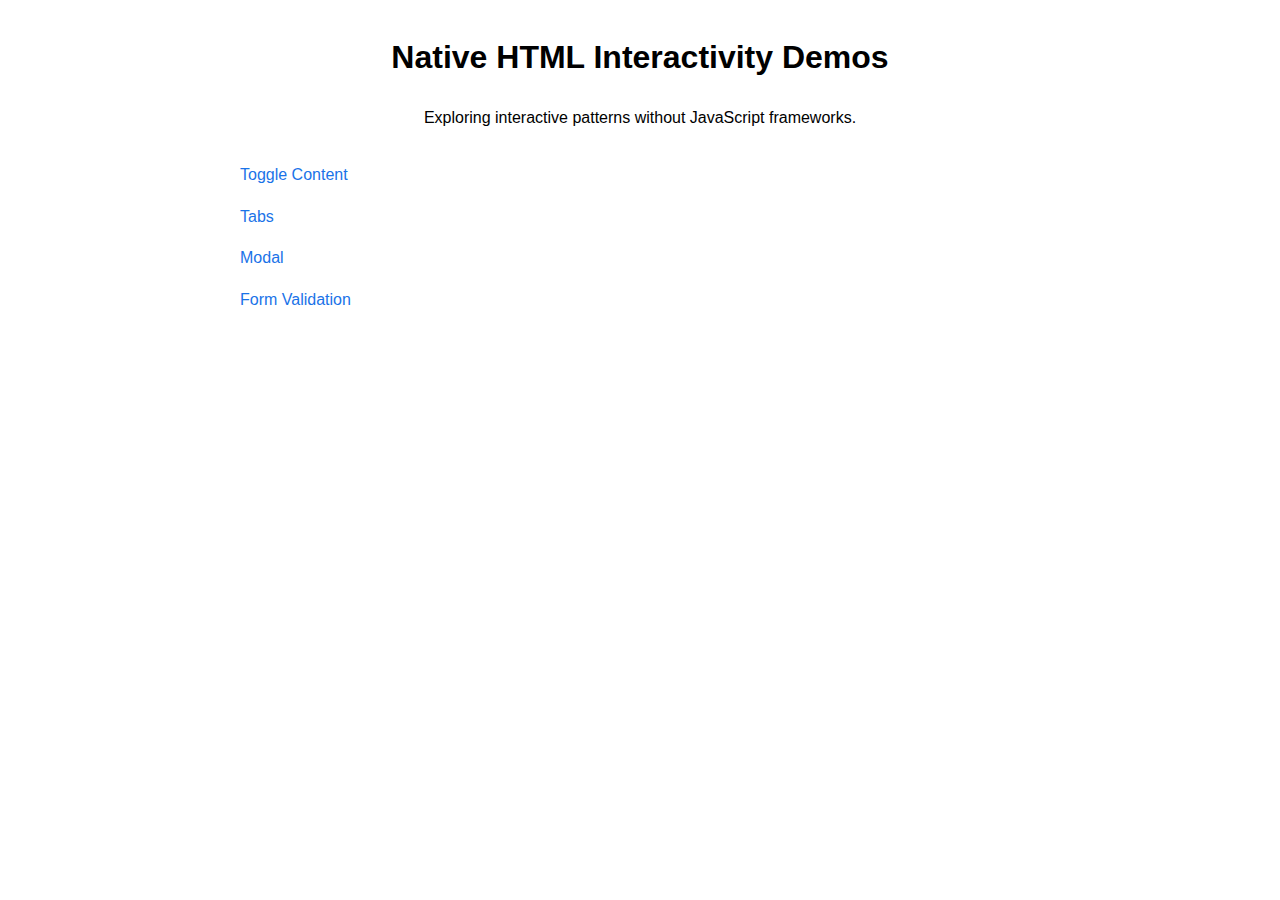
<file: index.html>
<!DOCTYPE html>
<html lang="en">
<head>
  <meta charset="UTF-8">
  <meta name="viewport" content="width=device-width, initial-scale=1.0">
  <title>Native HTML Interactivity Demos</title>
  <link rel="stylesheet" href="style.css">
</head>
<body>
  <header>
    <h1>Native HTML Interactivity Demos</h1>
    <p>Exploring interactive patterns without JavaScript frameworks.</p>
  </header>

  <main>
    <ul>
      <li><a href="demos/toggle.html">Toggle Content</a></li>
      <li><a href="demos/tabs.html">Tabs</a></li>
      <li><a href="demos/modal.html">Modal</a></li>
      <li><a href="demos/form.html">Form Validation</a></li>
    </ul>
  </main>
  <script src="script.js" defer></script>
</body>
</html>
</file>
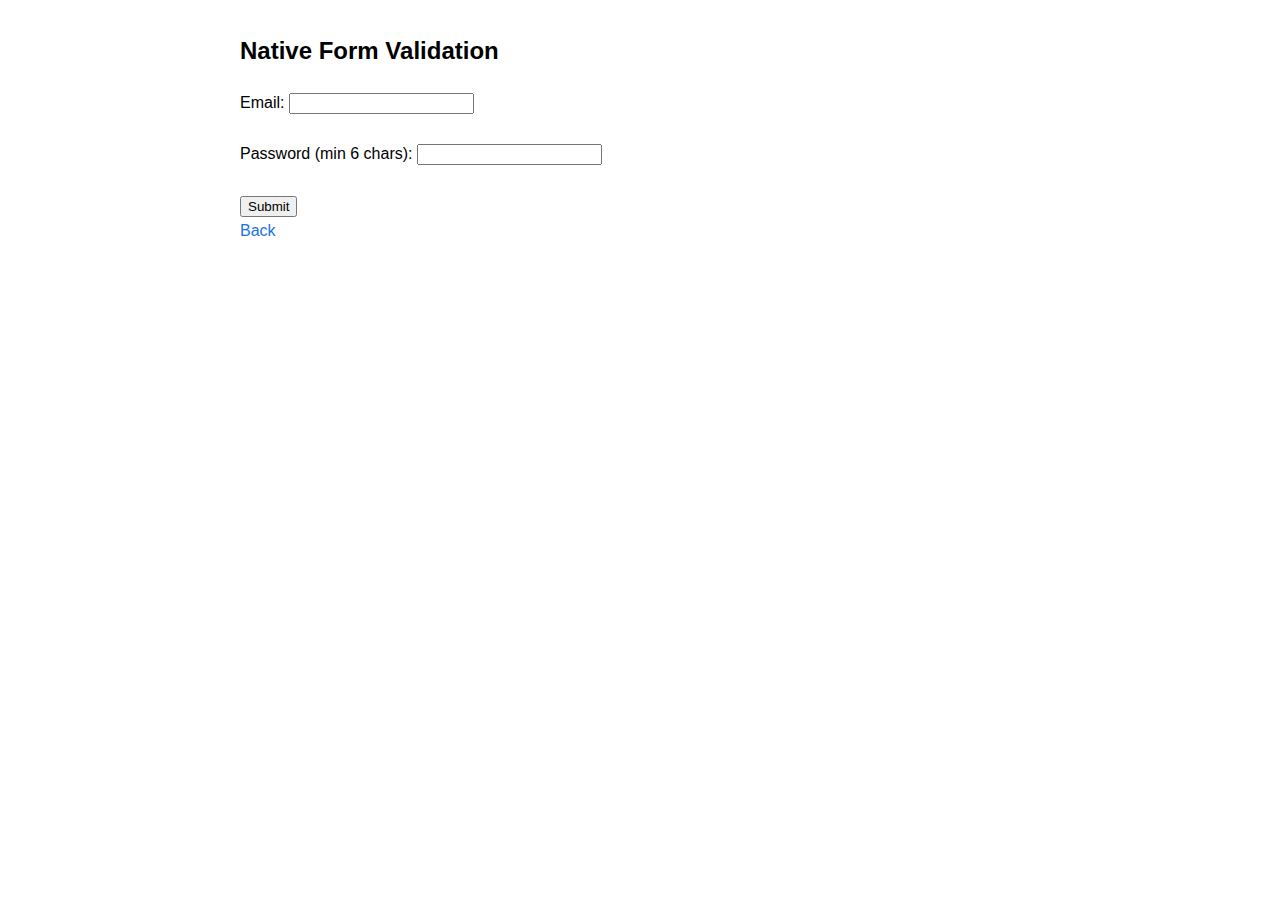
<file: demos/form.html>
<!DOCTYPE html>
<html lang="en">
<head>
  <meta charset="UTF-8">
  <title>Form Validation</title>
  <link rel="stylesheet" href="../style.css">
</head>
<body>
  <h2>Native Form Validation</h2>

  <form>
    <label>
      Email:
      <input type="email" required>
    </label>
    <br><br>
    <label>
      Password (min 6 chars):
      <input type="password" minlength="6" required>
    </label>
    <br><br>
    <button type="submit">Submit</button>
  </form>

  <a href="../index.html">Back</a>
</body>
</html>
</file>
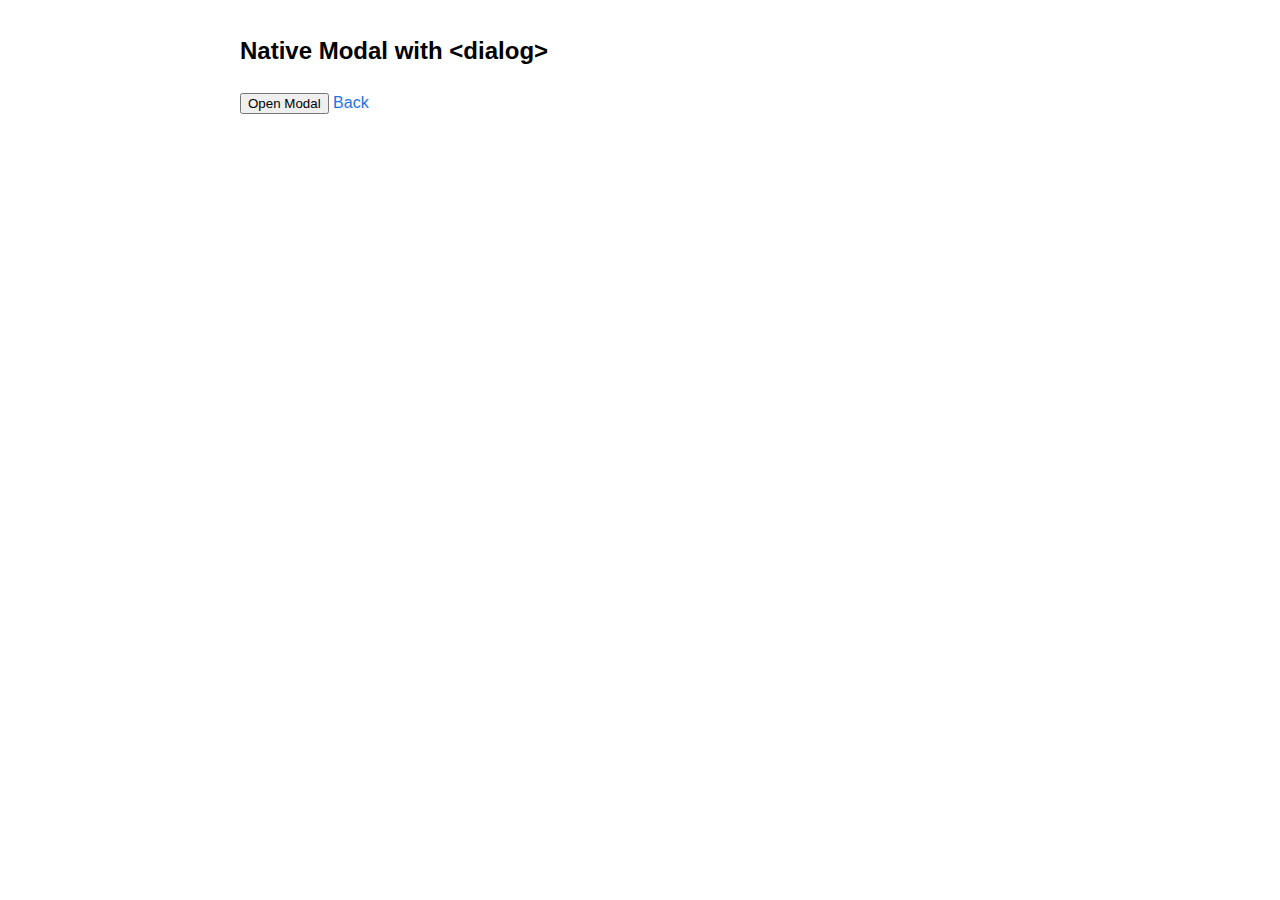
<file: demos/modal.html>
<!DOCTYPE html>
<html lang="en">
<head>
  <meta charset="UTF-8">
  <title>Modal</title>
  <link rel="stylesheet" href="../style.css">
</head>
<body>
  <h2>Native Modal with &lt;dialog&gt;</h2>

  <button id="openBtn">Open Modal</button>

  <dialog id="modal">
    <p>This is a native modal dialog.</p>
    <button id="closeBtn">Close</button>
  </dialog>

  <script>
    const modal = document.getElementById('modal');
    document.getElementById('openBtn').onclick = () => modal.showModal();
    document.getElementById('closeBtn').onclick = () => modal.close();
  </script>

  <a href="../index.html">Back</a>
</body>
</html>
</file>
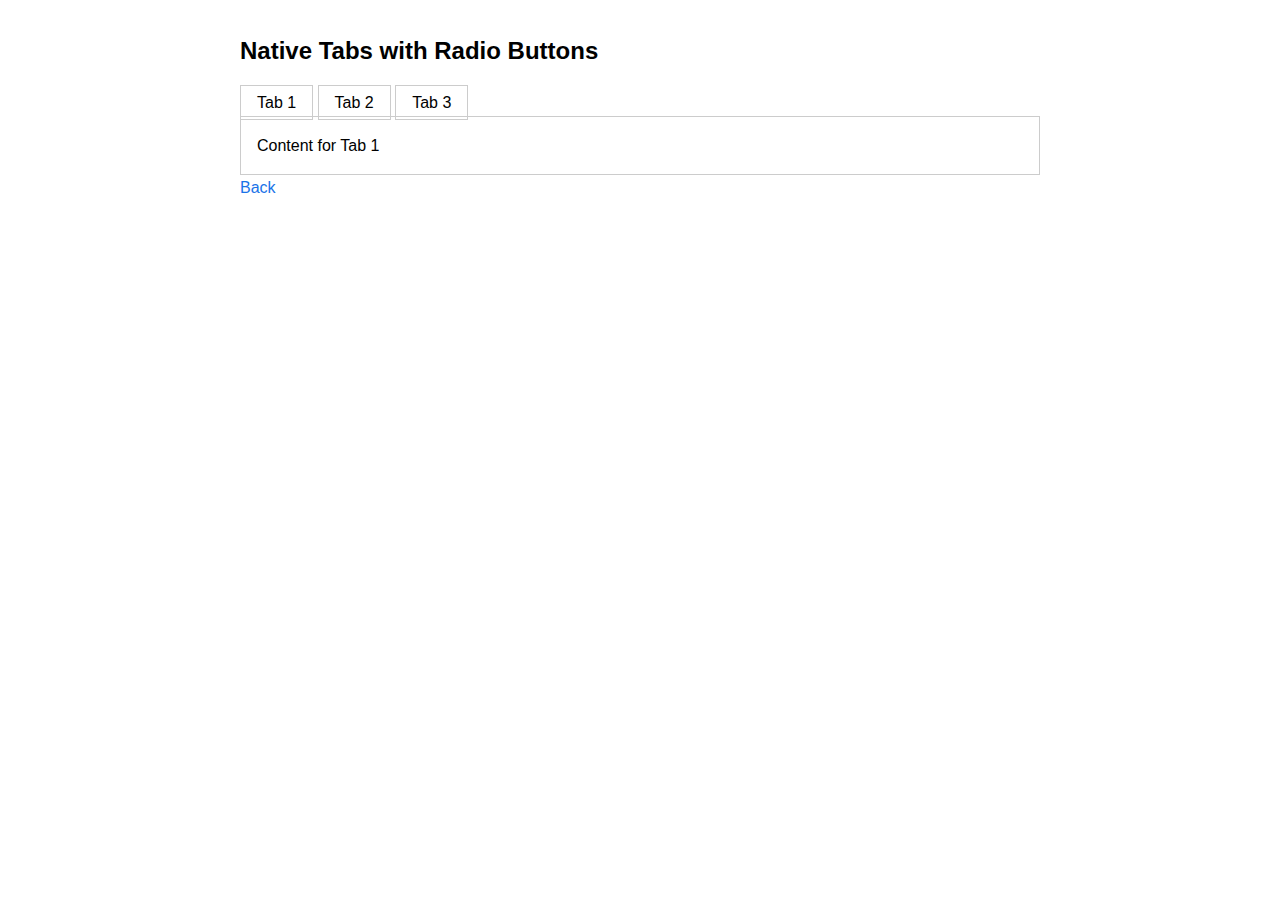
<file: demos/tabs.html>
<!DOCTYPE html>
<html lang="en">
<head>
  <meta charset="UTF-8">
  <title>Tabs</title>
  <link rel="stylesheet" href="../style.css">
  <style>
    .tabs input { display: none; }
    .tabs label {
      padding: 0.5rem 1rem;
      border: 1px solid #ccc;
      cursor: pointer;
    }
    .tabs section {
      display: none;
      border: 1px solid #ccc;
      padding: 1rem;
    }
    #tab1:checked ~ #content1,
    #tab2:checked ~ #content2,
    #tab3:checked ~ #content3 {
      display: block;
    }
  </style>
</head>
<body>
  <h2>Native Tabs with Radio Buttons</h2>
  <div class="tabs">
    <input type="radio" name="tab" id="tab1" checked>
    <label for="tab1">Tab 1</label>

    <input type="radio" name="tab" id="tab2">
    <label for="tab2">Tab 2</label>

    <input type="radio" name="tab" id="tab3">
    <label for="tab3">Tab 3</label>

    <section id="content1">Content for Tab 1</section>
    <section id="content2">Content for Tab 2</section>
    <section id="content3">Content for Tab 3</section>
  </div>

  <a href="../index.html">Back</a>
</body>
</html>
</file>
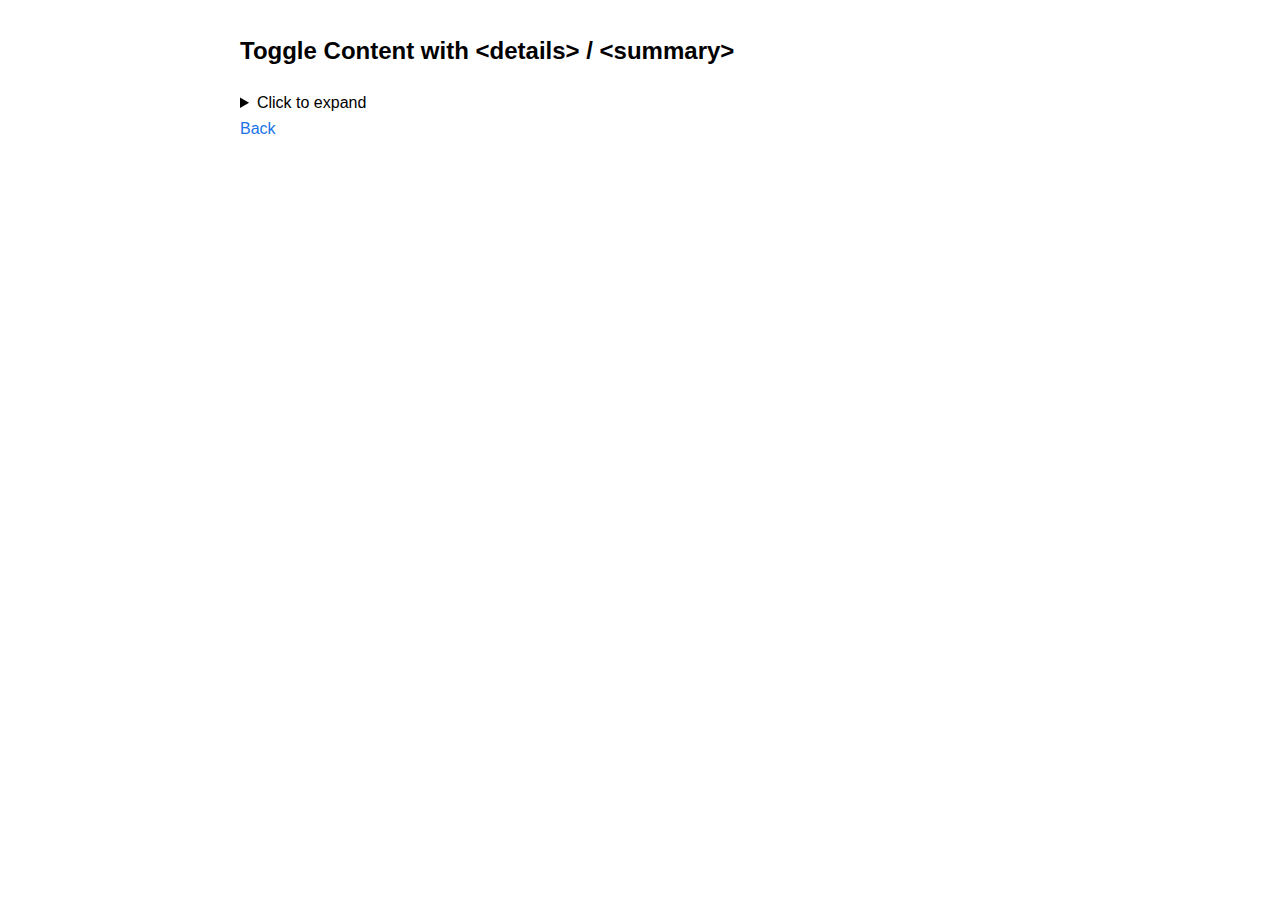
<file: demos/toggle.html>
<!DOCTYPE html>
<html lang="en">
<head>
  <meta charset="UTF-8">
  <title>Toggle Content</title>
  <link rel="stylesheet" href="../style.css">
</head>
<body>
  <h2>Toggle Content with &lt;details&gt; / &lt;summary&gt;</h2>

  <details>
    <summary>Click to expand</summary>
    <p>This content is revealed natively using HTML.</p>
  </details>

  <a href="../index.html">Back</a>
</body>
</html>
</file>
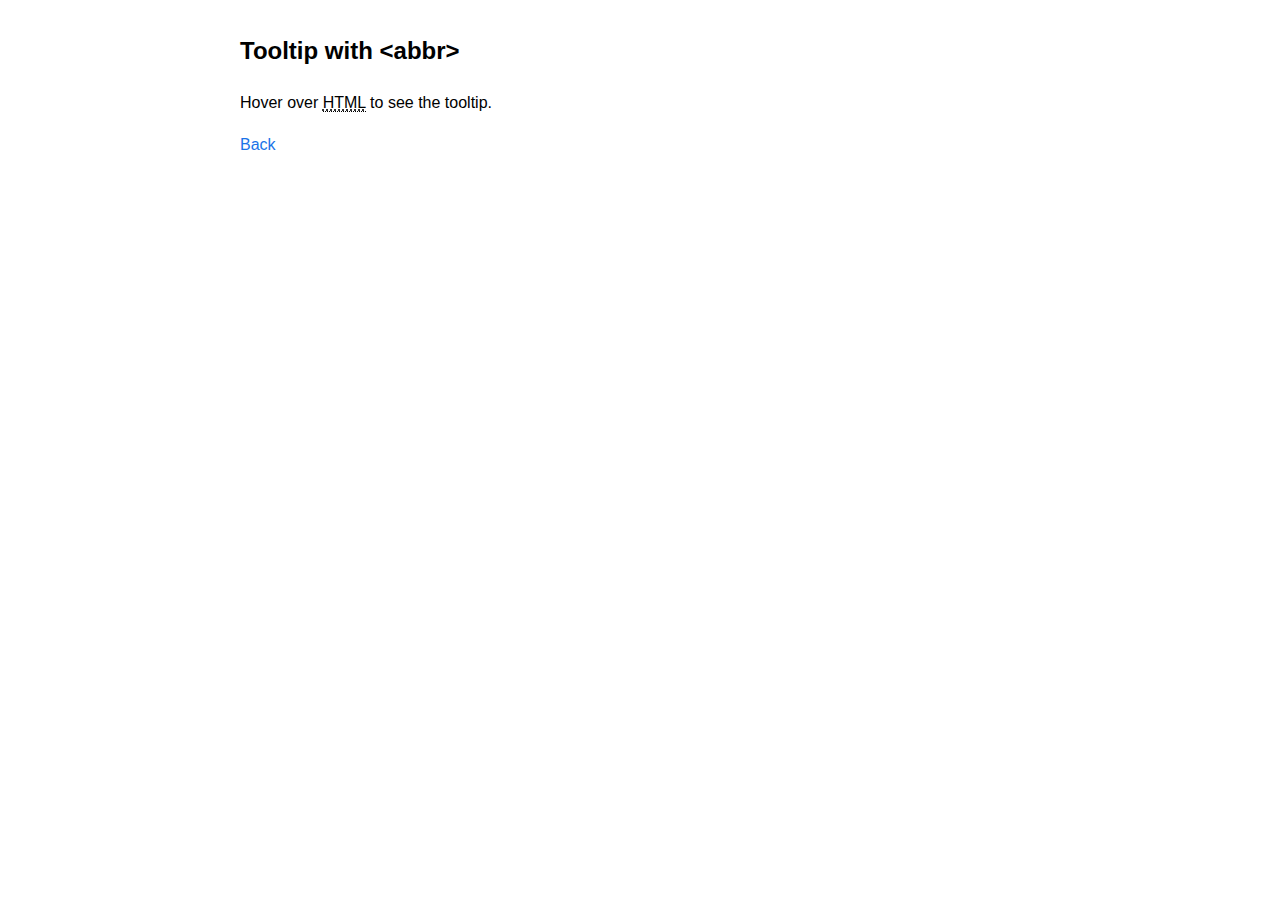
<file: demos/tooltip.html>
<!DOCTYPE html>
<html lang="en">
<head>
  <meta charset="UTF-8">
  <title>Tooltip</title>
  <link rel="stylesheet" href="../style.css">
  <style>
    abbr[title] {
      border-bottom: 1px dotted;
      cursor: help;
    }
  </style>
</head>
<body>
  <h2>Tooltip with &lt;abbr&gt;</h2>

  <p>Hover over <abbr title="HyperText Markup Language">HTML</abbr> to see the tooltip.</p>

  <a href="../index.html">Back</a>
</body>
</html>
</file>
<file: style.css>
body {
  font-family: Arial, sans-serif;
  max-width: 800px;
  margin: 2rem auto;
  padding: 0 1rem;
  line-height: 1.6;
}

header {
  text-align: center;
  margin-bottom: 2rem;
}

a {
  color: #1a73e8;
  text-decoration: none;
}

a:hover {
  text-decoration: underline;
}

ul {
  list-style: none;
  padding: 0;
}

li {
  margin: 1rem 0;
}
</file>
